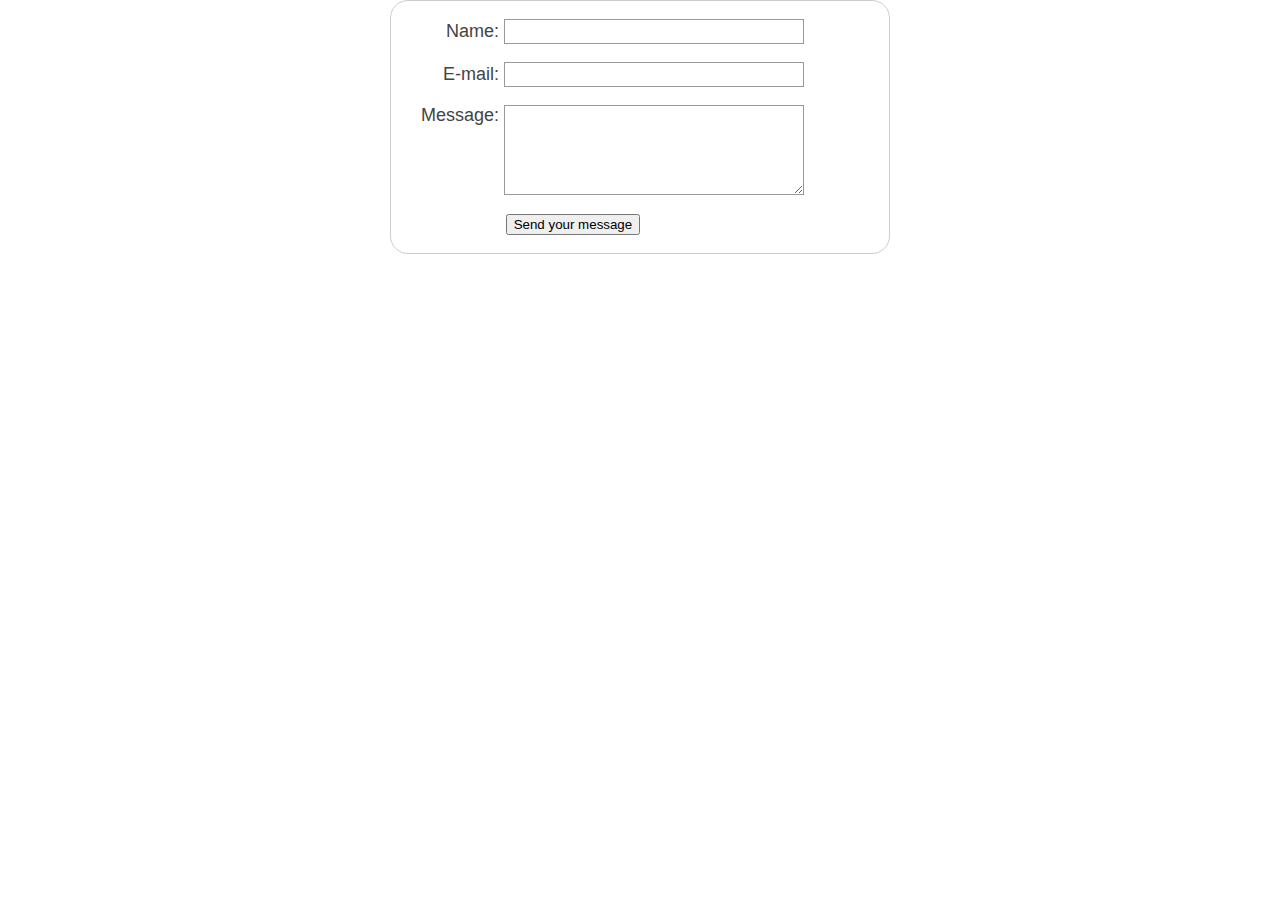
<file: forms.html>
<html>
  <head>
    <meta charset="utf-8">
    <meta name="viewport" content="width=device-width, initial-scale=1">
    <title>Home | For Zale</title>
    <link rel="stylesheet" href="style.css">
  </head>
  <body>
    <div id="feedback"></div>
    <form action="/my-handling-form-page" method="post">
     <ul>
      <li>
        <label for="name">Name:</label>
        <input type="text" id="name" name="user_name">
      </li>
      <li>
        <label for="mail">E-mail:</label>
        <input type="email" id="mail" name="user_email">
      </li>
      <li>
        <label for="msg">Message:</label>
        <textarea id="msg" name="user_message"></textarea>
      </li>
        <li class="button">
          <button type="submit">Send your message</button>
        </li>
     </ul>
    </form>
    
    <script>
    // get the feedback div element so we can do something with it.
    const feedbackElement = document.getElementById('feedback');
    // get the form so we can read what was entered in it.
    const formElement = document.forms[0];
    // add a 'listener' to wait for a submission of our form. When that happens run the code below.
    formElement.addEventListener('submit', function(e) {
        // stop the form from doing the default action
        e.preventDefault();
        // set the contents of our feedback element to a message letting the user know the form was submitted successfully. Notice that we pull the name that was entered in the form to personalize the message!
        feedbackElement.innerHTML = 'Hello '+ formElement.user_name.value +'! Thank you for your message. We will get back with you as soon as possible!';
        // make the feedback element visible.
        feedbackElement.style.display = "block";
        // add a class to move everything down so our message doesn't cover it.
        document.body.classList.toggle('moveDown');
    });
</script>
  </body>
</html>
</file>
<file: style.css>
/* Fonts from Google Fonts - more at https://fonts.google.com */
@import url('https://fonts.googleapis.com/css2?family=Mate+SC&display=swap');
@import url('https://fonts.googleapis.com/css2?family=Oswald:wght@300&display=swap');


body {
  background-color: white;
  font-family: "Open Sans", sans-serif;
  font-size: 18px;
  margin: 0;
  color: #444;
}

.whiteBackground {
  background-color: white;
}

h1, .title {
  font-family: 'Mate SC', serif;
  font-size: 25px;
  margin-bottom: 5px;
  color: #0D3F8C;
  display: block;
}

span {
  font-family: 'Oswald', sans-serif;
}

.jumbotron {
  width: 100%;
  height: 550px;
}

#home-jumbotron {
  width: 100%;
  background-image: url('https://cdn.glitch.com/8a2da6af-b455-4a99-80bf-bc23596d8093%2Fjeshoots-com--2vD8lIhdnw-unsplash.jpg?v=1624150357903');
  background-position: top;
  background-size: cover;
  bacgkround-repeat: no-repeat;
}

#find-jumbotron {
  width: 100%;
  background-image: url('https://cdn.glitch.com/8a2da6af-b455-4a99-80bf-bc23596d8093%2Fscott-webb-1ddol8rgUH8-unsplash.jpg?v=1624150554111');
  background-position: top;
  background-size: cover;
  bacgkround-repeat: no-repeat;
}

#about-jumbotron {
  width: 100%;
  background-image: url('https://cdn.glitch.com/8a2da6af-b455-4a99-80bf-bc23596d8093%2Fchuttersnap-eXtKryPRVC8-unsplash.jpg?v=1624150705257');
  background-position: top;
  background-size: cover;
  bacgkround-repeat: no-repeat;
}





/* FORMS */
form {
  /* Center the form on the page */
  margin: 0 auto;
  width: 500px;
  /* Form outline */
  padding: 1em;
  border: 1px solid #CCC;
  border-radius: 1em;
}

ul {
  list-style: none;
  padding: 0;
  margin: 0;
}

form li + li {
  margin-top: 1em;
}

label {
  /* Uniform size & alignment */
  display: inline-block;
  width: 90px;
  text-align: right;
}

input,
textarea {
  /* To make sure that all text fields have the same font settings
     By default, textareas have a monospace font */
  font: 1em sans-serif;

  /* Uniform text field size */
  width: 300px;
  box-sizing: border-box;

  /* Match form field borders */
  border: 1px solid #999;
}

input:focus,
textarea:focus {
  /* Additional highlight for focused elements */
  border-color: #000;
}

textarea {
  /* Align multiline text fields with their labels */
  vertical-align: top;

  /* Provide space to type some text */
  height: 5em;
}

.button {
  /* Align buttons with the text fields */
  padding-left: 90px; /* same size as the label elements */
}

button {
  /* This extra margin represent roughly the same space as the space
     between the labels and their text fields */
  margin-left: .5em;
}
img {
  vertical-align: middle;
  display: block;
  max-width: 100%;
  height: auto;
}


#feedback {
    background-color: antiquewhite;
    position: absolute;
    top: 0;
    left: 0;
    right: 0;
    padding: .5em;
    /* make this element invisible until we are ready for it */
    display: none;

}
.moveDown {
    margin-top: 3em;
}

* {
  -webkit-box-sizing: border-box;
  -moz-box-sizing: border-box;
  box-sizing: border-box;
}
*:before,
*:after {
  -webkit-box-sizing: border-box;
  -moz-box-sizing: border-box;
  box-sizing: border-box;
}

html {
  -ms-text-size-adjust: 100%;
  -webkit-text-size-adjust: 100%;
}

.top-down-margin {
  margin-top: 10px;
  margin-bottom: 10px;
}

footer,
nav,
section {
  display: block;
}
.row {
  margin-right: -15px;
  margin-left: -15px;
}
.section {
  margin-top: 35px;
  margin-bottom: 35px;
}

.row:before,
.row:after {
  display: table;
  content: " ";
}

.container:after,
.row:after {
  clear: both;
}

.container {
  padding-right: 15px;
  padding-left: 15px;
  margin-right: auto;
  margin-left: auto;
}
@media (min-width: 768px) {
  .container {
    width: 750px;
  }
}
@media (min-width: 992px) {
  .container {
    width: 970px;
  }
}
@media (min-width: 1200px) {
  .container {
    width: 1170px;
  }
}

.row {
  margin-right: -15px;
  margin-left: -15px;
}
.row:before,
.row:after {
  display: table;
  content: " ";
}

.container:after,
.row:after {
  clear: both;
}

.col-1, .col-2, .col-3, .col-4, .col-5, .col-6, .col-7, .col-8, .col-9, .col-10, .col-11, .col-12 {
  position: relative;
  min-height: 1px;
  padding-right: 15px;
  padding-left: 15px;
}

@media (min-width: 992px) {
  .col-1, .col-2, .col-3, .col-4, .col-5, .col-6, .col-7, .col-8, .col-9, .col-10, .col-11, .col-12 {
    float: left;
  }
  .col-12 {
    width: 100%;
  }
  .col-11 {
    width: 91.66666667%;
  }
  .col-10 {
    width: 83.33333333%;
  }
  .col-9 {
    width: 75%;
  }
  .col-8 {
    width: 66.66666667%;
  }
  .col-7 {
    width: 58.33333333%;
  }
  .col-6 {
    width: 50%;
  }
  .col-5 {
    width: 41.66666667%;
  }
  .col-4 {
    width: 33.33333333%;
  }
  .col-3 {
    width: 25%;
  }
  .col-2 {
    width: 16.66666667%;
  }
  .col-1 {
    width: 8.33333333%;
  }
}

@-ms-viewport {
  width: device-width;
}

.nav-logo {
  padding-right: 0;
}


header .row{
  height: 100px;
}

.navbar {
  background-color: #0D3F8C;
  overflow: hidden;
  height: 100%;

}

nav ul {
  list-style-type: none;
  margin: 0;
  padding: 0;
  height: 100%;

}

.nav-item a{
  float: left;
  color: #F6B93B;
  text-align: center;
  padding: 14px 16px;
  text-decoration: none;
  font-size: 17px;

}

.nav-item a:hover {
  background-color: #F6B93B;
  color: #0D3F8C;
}



header {

}


.jumbo-box {
  height: 150px;
  width: 45%;
  background-color: white;
  float: right;
  margin-right: 35px;
  text-align: center;
  position: relative;
  top: 50%;
  transform: translateY(-50%);
  padding: 10px;
  border: 8px double #3F7CD9;
}

.jumbo-box-title {
  display: block;
  font-weight: bold;
  text-aling: center;
  margin-top: 5px;
  margin-bottom: 5px;
}

.jumbo-box-text{
  margin-right: 10px;
  margin-left: 10px;
  display: block;
}

.property-title {
  font-weight: bold;
}

.property-details {

}

.property-location{
  font-style: italic;
}

.float-left{
float: left;
}

.float-right{
float: right;
}

.margin-top-small{
  margin-top: 5px;
}

.site-plan-link {
  text-decoration: none;
  color: white;
  font-size: 14px;
}



footer {
  background-color: #333;
  padding: 15px 16px
}


.copy-text{
  color: white !important;
}

.social-img {
  margin: 0 auto;
}
</file>
